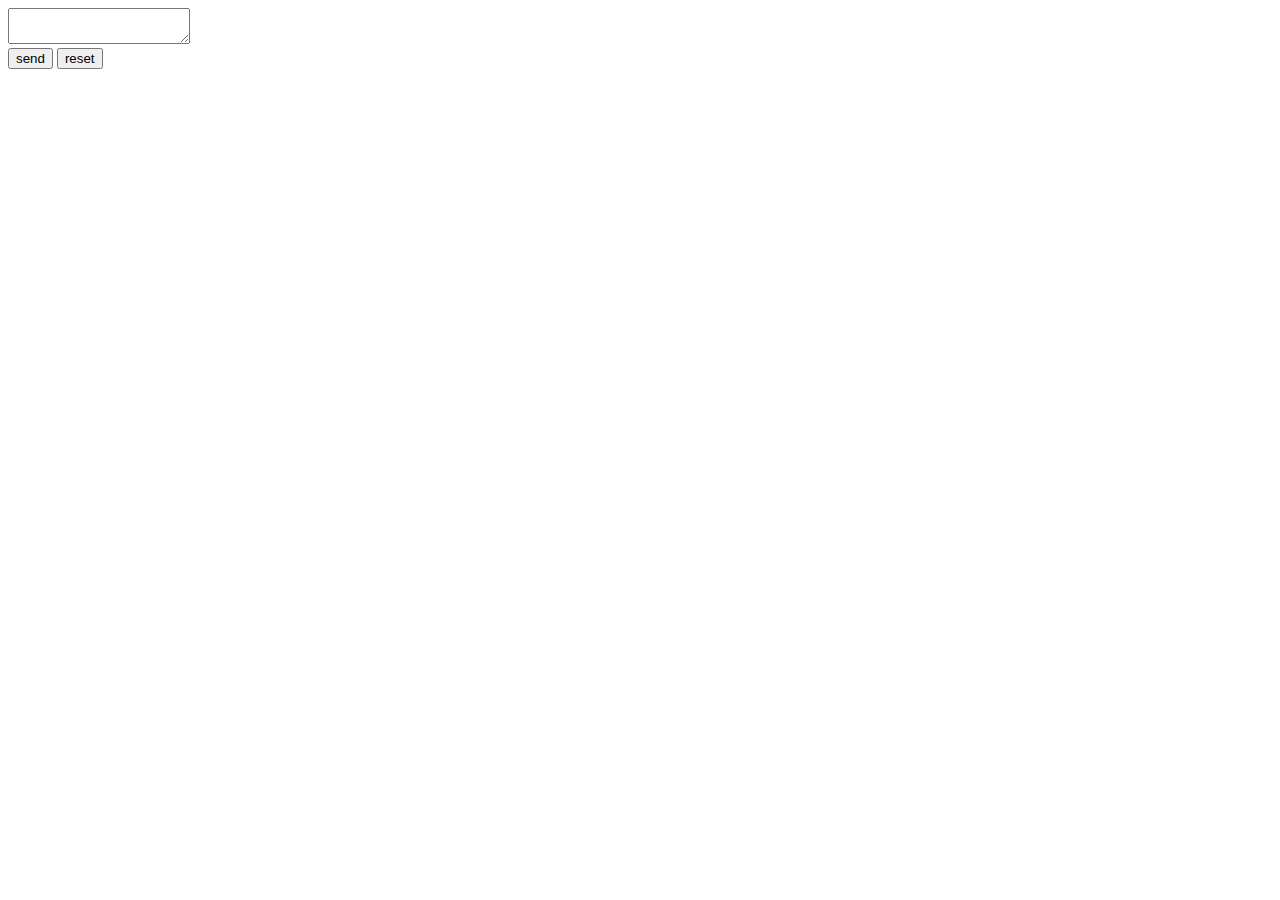
<file: html/index.html>
<!DOCTYPE html>
<html>
<body>

<form id="get_message">
  
    <!-- <input type="text" id="message"><br> -->
    <textarea id="message"></textarea><br>
  
    <input type="button" onclick="sendMessage()" value="send">
    <input type="button" onclick="resetMessage()" value="reset">

</form>

<script>
    function sendMessage() {
        document.getElementById("get_message").submit();
        console.log(document.getElementById("message").value);
    }

    function resetMessage() {
        document.getElementById("get_message").reset();
    }
</script>

</body>
</html>
</file>
